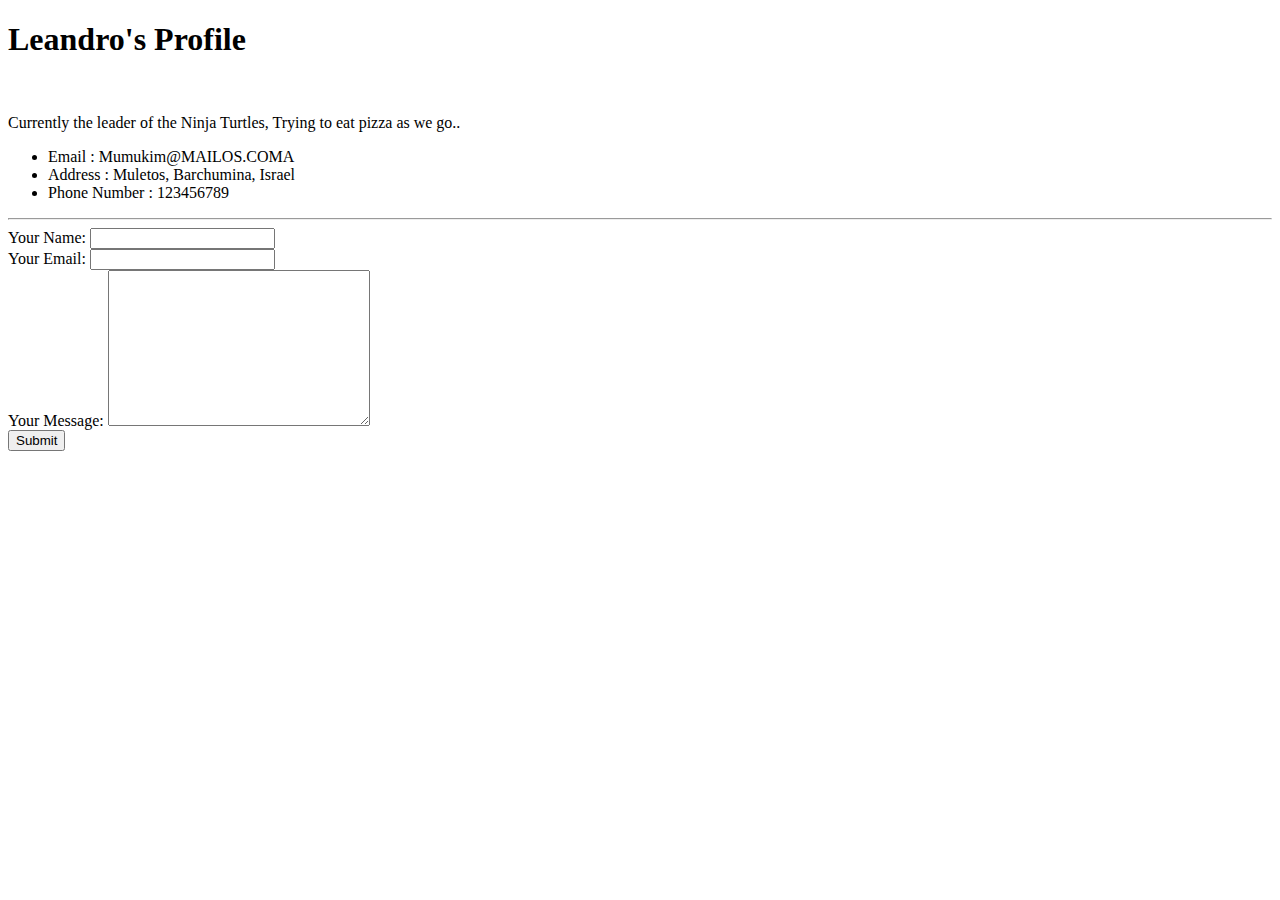
<file: contacts.html>
<!DOCTYPE html>
<html lang="en" dir="ltr">
  <head>
    <meta charset="utf-8">
    <title>Contact Info</title>
  </head>
  <body>
    <h1>Leandro's Profile</h1>
    <br>
    <p>Currently the leader of the Ninja Turtles, Trying to eat pizza as we go..</p>
    <ul>
      <li>Email : Mumukim@MAILOS.COMA</li>
      <li>Address : Muletos, Barchumina, Israel</li>
      <li>Phone Number : 123456789</li>
    </ul>
    <hr>
    <form action="mailto:naveleos@gmail.com" method="post" enctype="text/plain">
      <label>Your Name:</label>
      <input type="text" name="yourName" value=""><br>
      <label>Your Email:</label>
      <input type="email" name="yourEmail" value=""><br>
      <label>Your Message:</label>
      <textarea name="yourMessage" rows="10" cols="30"></textarea><br>
      <input type="submit" name="">
    </form>
  </body>
</html>
</file>
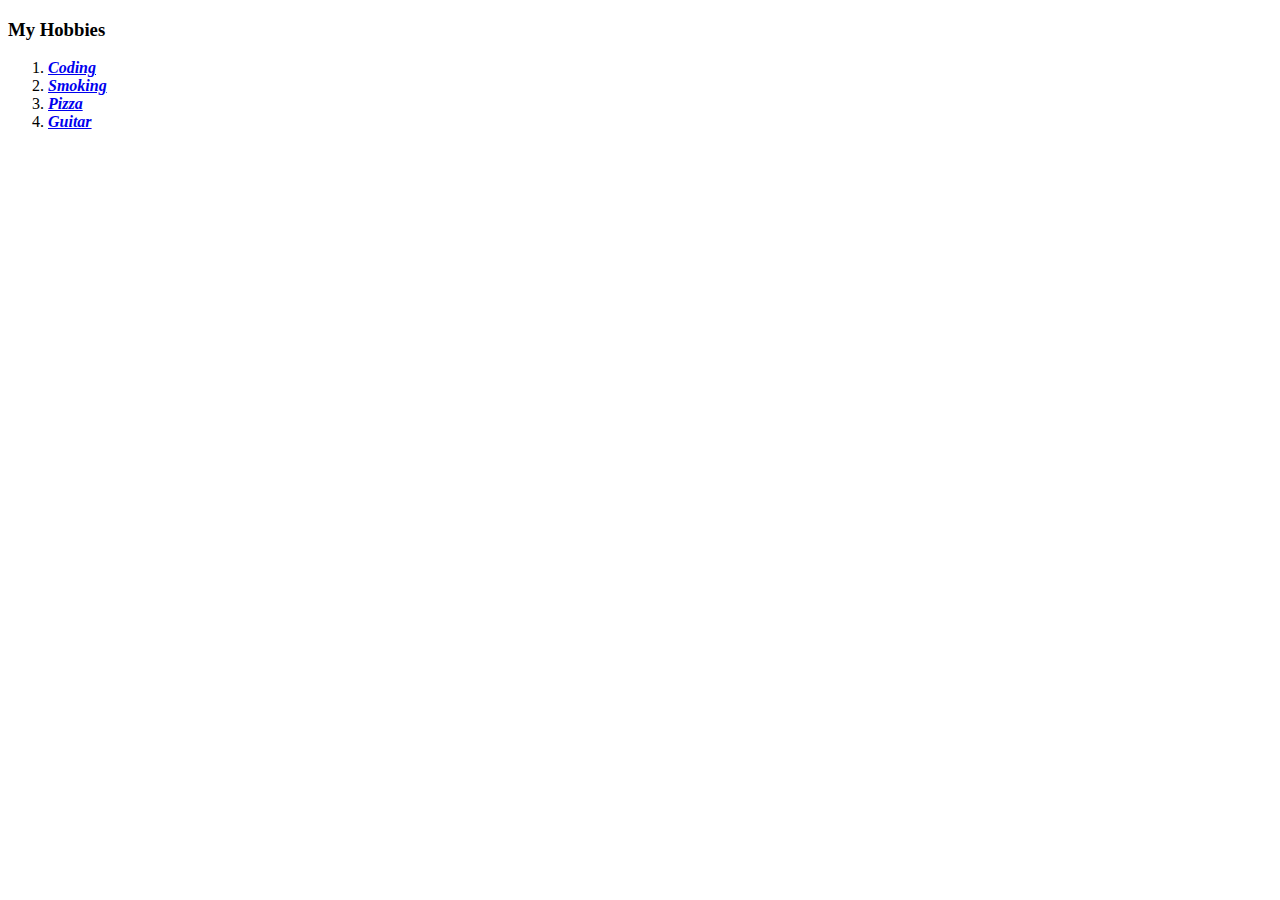
<file: hobbies.html>
<!DOCTYPE html>
<html lang="en" dir="ltr">
  <head>
    <meta charset="utf-8">
    <title>My Hobbies</title>
  </head>
  <body>
    <h3>My Hobbies</h3>
    <ol>
      <li><em><strong><a href="https://www.w3schools.com/">Coding</a></strong></em></li>
      <li><em><strong><a href="https://images.theconversation.com/files/126516/original/image-20160614-22395-1piolp9.jpg?ixlib=rb-1.1.0&q=45&auto=format&w=1200&h=900.0&fit=crop">Smoking</a></strong></em></li>
      <li><em><strong><a href="https://p.favim.com/orig/2018/08/21/pornfood-ice-love-Favim.com-6212742.jpg">Pizza</a></strong></em></li>
      <li><em><strong><a href="https://static.musiciansfriend.com/thehub/binaries/content/gallery/mf/buying-guides/acoustic-guitar-header-web.jpg">Guitar</a></strong></em></li>
    </ol>
  </body>
</html>
</file>
